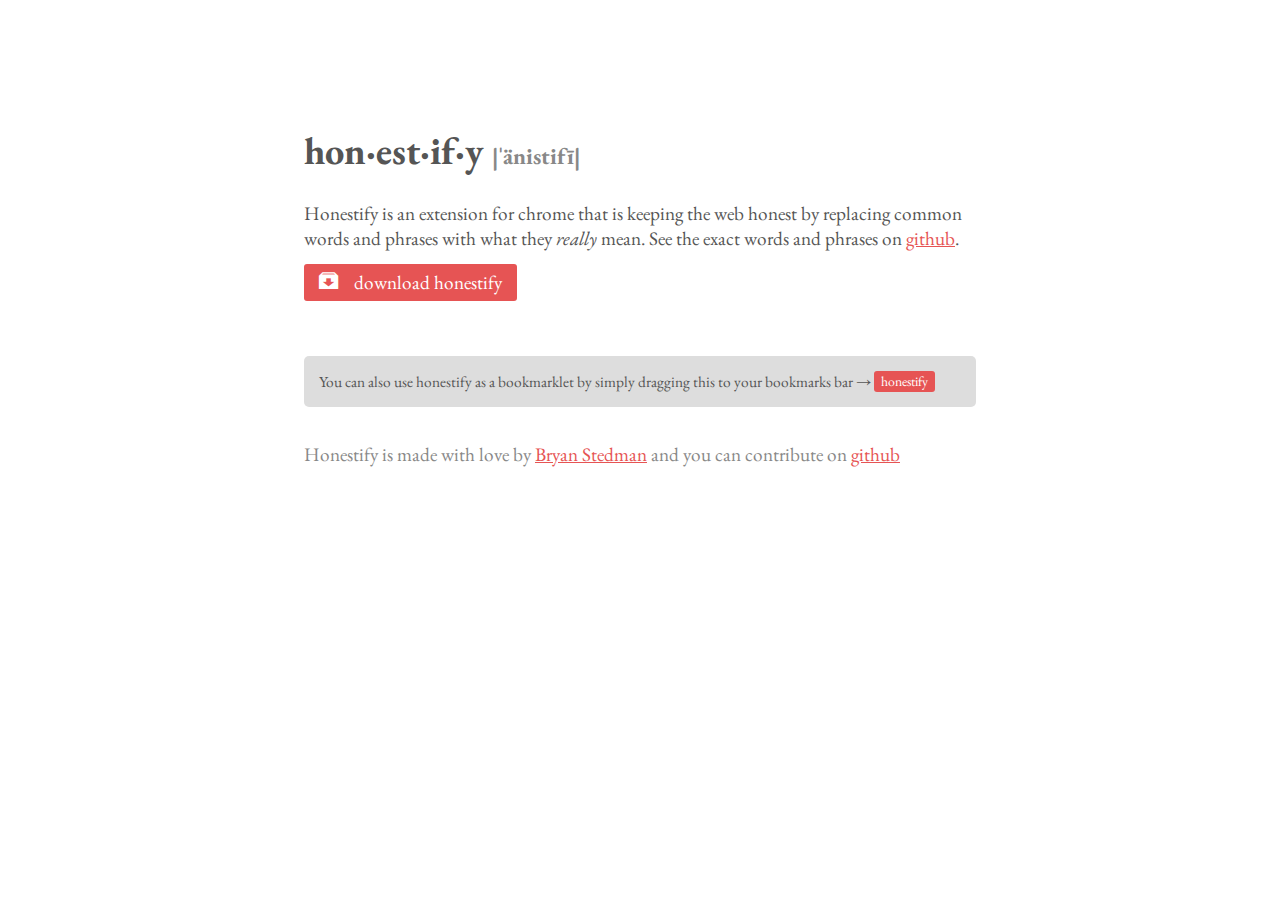
<file: index.html>
<!DOCTYPE html>
<html>
  <head>
    <meta charset="utf-8">
    <meta http-equiv="X-UA-Compatible" content="IE=edge,chrome=1">
    <title>Honesitfy: keeping the web honest</title>
    <meta name="description" content="">
    <meta name="viewport" content="width=device-width">
    <link href='http://fonts.googleapis.com/css?family=EB+Garamond' rel='stylesheet' type='text/css'>
    <link rel="stylesheet" type="text/css" href="css/style.css">
  </head>
  <body>
    <div class="main" role="main">
      <h1>hon&middot;est&middot;if&middot;y <span>|ˈänistifī|</span></h1>
      <p>
        Honestify is an extension for chrome that is keeping the web honest by replacing common words and phrases with what they <em>really</em> mean. See the exact words and phrases on <a href="https://github.com/bryanstedman/honestify/blob/master/phrases.json">github</a>.
      </p>

      <p>
        <a class="largebtn icon-box-add" href="https://chrome.google.com/webstore/detail/honestify/fhchnfppdjlbehjggobhaeickacadjhi">download honestify</a>
      </p>


      <p class="bookmarklet">
        You can also use honestify as a bookmarklet by simply dragging this to your bookmarks bar →  
        <a class="smallbtn" href="javascript:(function()%7Bfunction%20callback()%7B(function(%24)%7Bvar%20jQuery%3D%24%3B%24.getJSON('https%3A%2F%2Frawgithub.com%2Fbryanstedman%2Fhonestify%2Fmaster%2Fphrases.json'%2C%20function(data)%20%7Bfunction%20htmlreplace(a%2C%20element)%20%7Bif%20(!element)%20element%20%3D%20document.body%3Bvar%20nodes%20%3D%20element.childNodes%3Bfor%20(var%20n%3D0%3B%20n%3Cnodes.length%3B%20n%2B%2B)%20%7Bif%20(nodes%5Bn%5D.nodeType%20%3D%3D%20Node.TEXT_NODE)%20%7Bfor%20(key%20in%20a)%20%7Bvar%20r%20%3D%20new%20RegExp('\\b'+key+'\\b'%2C%20'gi')%3Bnodes%5Bn%5D.textContent%20%3D%20nodes%5Bn%5D.textContent.replace(r%2C%20a%5Bkey%5D)%3B%7D%7D%20else%20%7Bhtmlreplace(a%2C%20nodes%5Bn%5D)%3B%7D%7D%7Dhtmlreplace(data)%3B%7D)%7D)(jQuery.noConflict(true))%7Dvar%20s%3Ddocument.createElement(%22script%22)%3Bs.src%3D%22https%3A%2F%2Fajax.googleapis.com%2Fajax%2Flibs%2Fjquery%2F1.7.1%2Fjquery.min.js%22%3Bif(s.addEventListener)%7Bs.addEventListener(%22load%22%2Ccallback%2Cfalse)%7Delse%20if(s.readyState)%7Bs.onreadystatechange%3Dcallback%7Ddocument.body.appendChild(s)%3B%7D)()">honestify</a>
      </p>

    </div>
    <footer>
      Honestify is made with love by <a href="http://bryanstedman.com">Bryan Stedman</a> and you can contribute on <a href="https://github.com/bryanstedman/honestify">github</a>
    </footer>
    <script type="text/javascript">
      var _gaq = _gaq || [];
      _gaq.push(['_setAccount', 'UA-38615900-1']);
      _gaq.push(['_trackPageview']);

      (function() {
        var ga = document.createElement('script'); ga.type = 'text/javascript'; ga.async = true;
        ga.src = ('https:' == document.location.protocol ? 'https://ssl' : 'http://www') + '.google-analytics.com/ga.js';
        var s = document.getElementsByTagName('script')[0]; s.parentNode.insertBefore(ga, s);
      })();
    </script>
  </body>
</html>
</file>
<file: css/style.css>
/* normalize.css v2.1.0 | MIT License | git.io/normalize */article,aside,details,figcaption,figure,footer,header,hgroup,main,nav,section,summary{display:block}audio,canvas,video{display:inline-block}audio:not([controls]){display:none;height:0}[hidden]{display:none}html{font-family:sans-serif;-webkit-text-size-adjust:100%;-ms-text-size-adjust:100%}body{margin:0}a:focus{outline:thin dotted}a:active,a:hover{outline:0}h1{font-size:2em;margin:0.67em 0}abbr[title]{border-bottom:1px dotted}b,strong{font-weight:bold}dfn{font-style:italic}hr{-moz-box-sizing:content-box;box-sizing:content-box;height:0}mark{background:#ff0;color:#000}code,kbd,pre,samp{font-family:monospace,serif;font-size:1em}pre{white-space:pre-wrap}q{quotes:"\201C" "\201D" "\2018" "\2019"}small{font-size:80%}sub,sup{font-size:75%;line-height:0;position:relative;vertical-align:baseline}sup{top:-0.5em}sub{bottom:-0.25em}img{border:0}svg:not(:root){overflow:hidden}figure{margin:0}fieldset{border:1px solid silver;margin:0 2px;padding:0.35em 0.625em 0.75em}legend{border:0;padding:0}button,input,select,textarea{font-family:inherit;font-size:100%;margin:0}button,input{line-height:normal}button,select{text-transform:none}button,html input[type="button"],input[type="reset"],input[type="submit"]{-webkit-appearance:button;cursor:pointer}button[disabled],html input[disabled]{cursor:default}input[type="checkbox"],input[type="radio"]{box-sizing:border-box;padding:0}input[type="search"]{-webkit-appearance:textfield;-moz-box-sizing:content-box;-webkit-box-sizing:content-box;box-sizing:content-box}input[type="search"]::-webkit-search-cancel-button,input[type="search"]::-webkit-search-decoration{-webkit-appearance:none}button::-moz-focus-inner,input::-moz-focus-inner{border:0;padding:0}textarea{overflow:auto;vertical-align:top}table{border-collapse:collapse;border-spacing:0}@font-face{font-family:'icomoon';src:url("../fonts/icomoon.eot");src:url("../fonts/icomoon.eot?#iefix") format("embedded-opentype"),url("../fonts/icomoon.woff") format("woff"),url("../fonts/icomoon.ttf") format("truetype"),url("../fonts/icomoon.svg#icomoon") format("svg");font-weight:normal;font-style:normal}[data-icon]:before{font-family:'icomoon';content:attr(data-icon);speak:none;font-weight:normal;line-height:1;-webkit-font-smoothing:antialiased}.icon-box-add:before{font-family:'icomoon';speak:none;font-style:normal;font-weight:normal;line-height:1;-webkit-font-smoothing:antialiased}.icon-box-add:before{content:"\64"}*{box-sizing:border-box}body{font-family:"EB Garamond",serif;color:#555;margin-top:5em;text-align:left}h1 span{color:#888;font-size:0.6em}.main,footer{width:100%;max-width:37em;padding:1em 1em 0 1em;margin:0 auto;font-size:1.2em}footer{color:#888}.alt,a{color:#e65454}.btn,.largebtn,.smallbtn{background:#e65454;border-radius:3px;color:#fff;text-decoration:none}.btn:hover,.largebtn:hover,.smallbtn:hover{opacity:0.9}.largebtn{padding:0.3em 0.8em}.smallbtn{padding:0.1em 0.5em;font-size:0.9em}.icon-box-add:before{padding-right:0.8em}.bookmarklet{font-size:0.8em;background:#ddd;padding:1em;border-radius:5px;margin:4em 0 1em 0}
</file>
